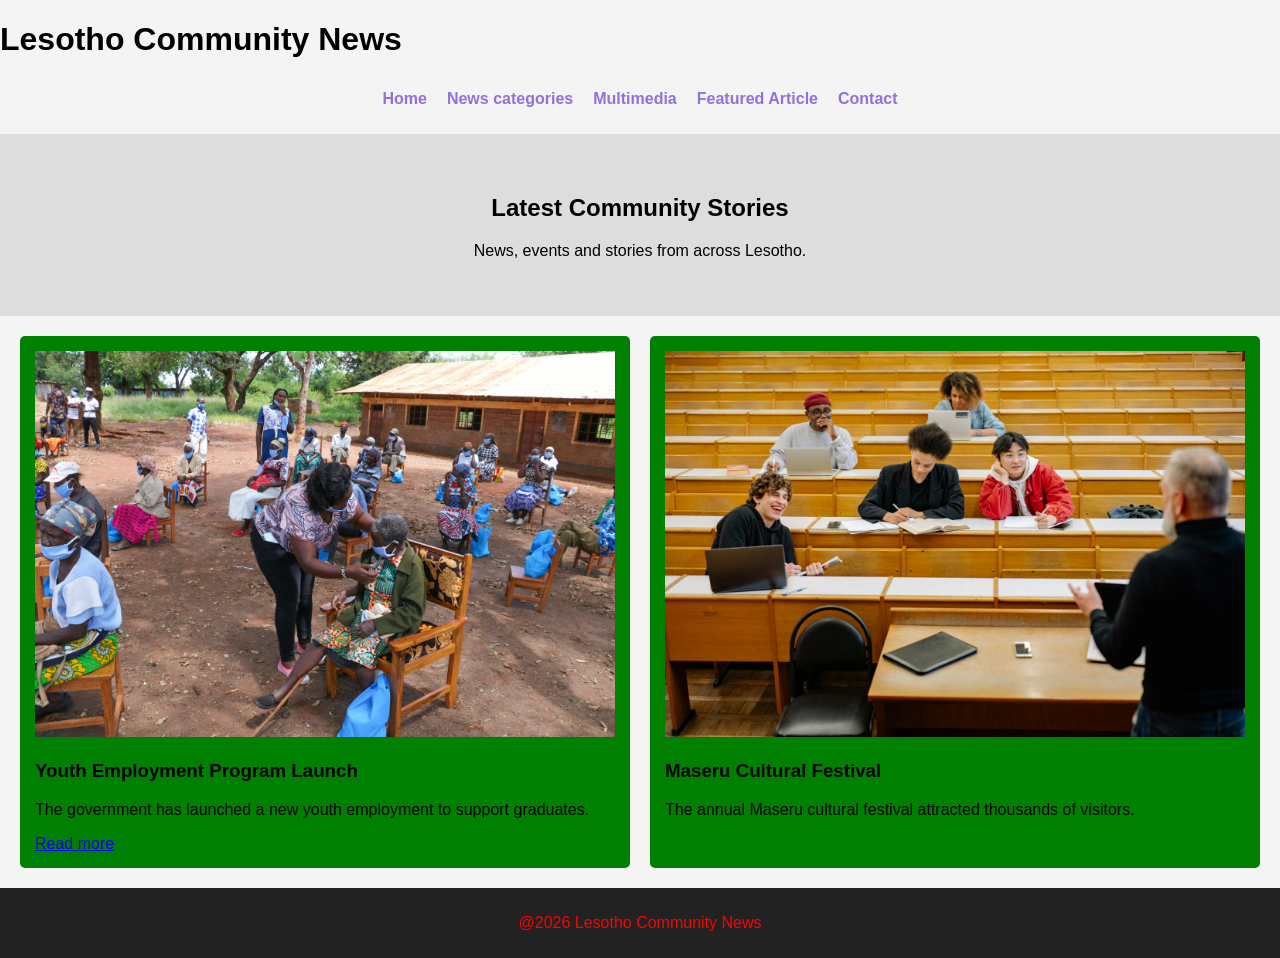
<file: index.html>
<!DOCTYPE html>
<html>
<head>
	<meta charset="utf-8">
	<meta name="viewport" content="width=device-width, initial-scale=1">
	<title>Lesotho News Portal</title>
	<link rel="stylesheet" href="style.css">
</head>
<body>
	<h1>Lesotho Community News</h1>
	<nav>
	<ul>
		<li><a href="index.html">Home</a></li>
		<li><a href="categories.html">News categories</a></li>
		<li><a href="multimedia.html">Multimedia</a></li>
		<li><a href="article.html">Featured Article</a></li>
		<li><a href="contact.html">Contact</a></li>
	</ul>
	</nav>
	<section class="hero">
		<h2>Latest Community Stories</h2>
		<p>News, events and stories from across Lesotho.</p>
	</section>
	<section class="news">
		<article>
			<img src="community meeting.jpg" alt="community news">
			<h3>Youth Employment Program Launch</h3>
			<p>The government has launched a new youth employment to support graduates.</p>
			<a href="article.html">Read more</a>
		</article>
		<article>
			<img src="university students.jpg" alt="event"width="300">
			<h3>Maseru Cultural Festival</h3>
			<p>The annual Maseru cultural festival attracted thousands of visitors.</p>
		</article>
	</section>
	<footer>
		<p>@2026 Lesotho Community News</p>
	</footer>

</body>
</html>
</file>
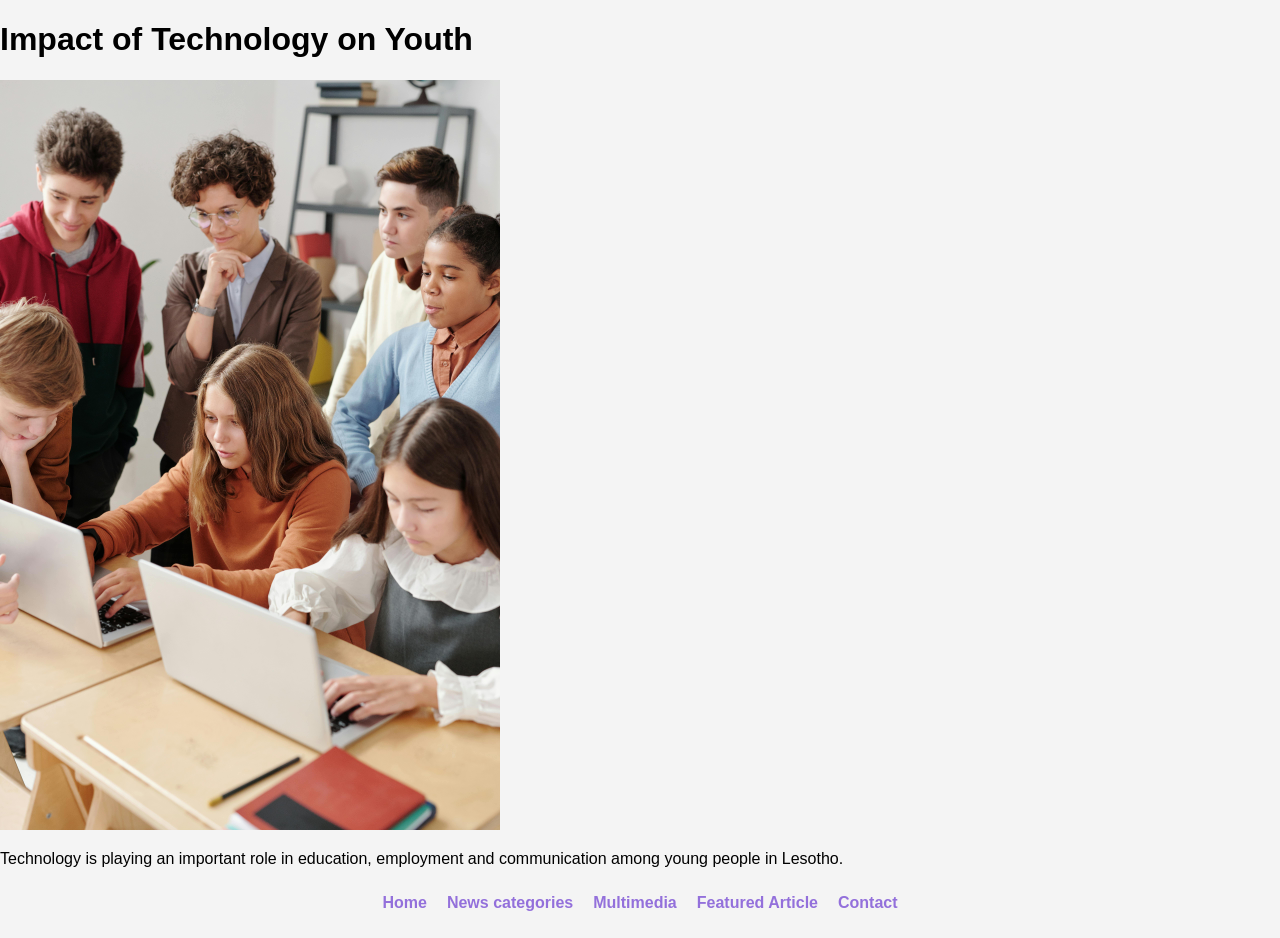
<file: article.html>
<!DOCTYPE html>
<html>
<head>
	<meta charset="utf-8">
	<meta name="viewport" content="width=device-width, initial-scale=1">
	<title>Featured Article</title>
	<link rel="stylesheet" href="style.css">
</head>
<body>
	<h1>Impact of Technology on Youth</h1>
	<img src="Technology.jpg" width="500">
	<p> Technology is playing an important role in education, employment and communication among young people in Lesotho.</p>
	<nav>
	<ul>
		<li><a href="index.html">Home</a></li>
		<li><a href="categories.html">News categories</a></li>
		<li><a href="multimedia.html">Multimedia</a></li>
		<li><a href="article.html">Featured Article</a></li>
		<li><a href="contact.html">Contact</a></li>
	</ul>
	</nav>

</body>
</html>
</file>
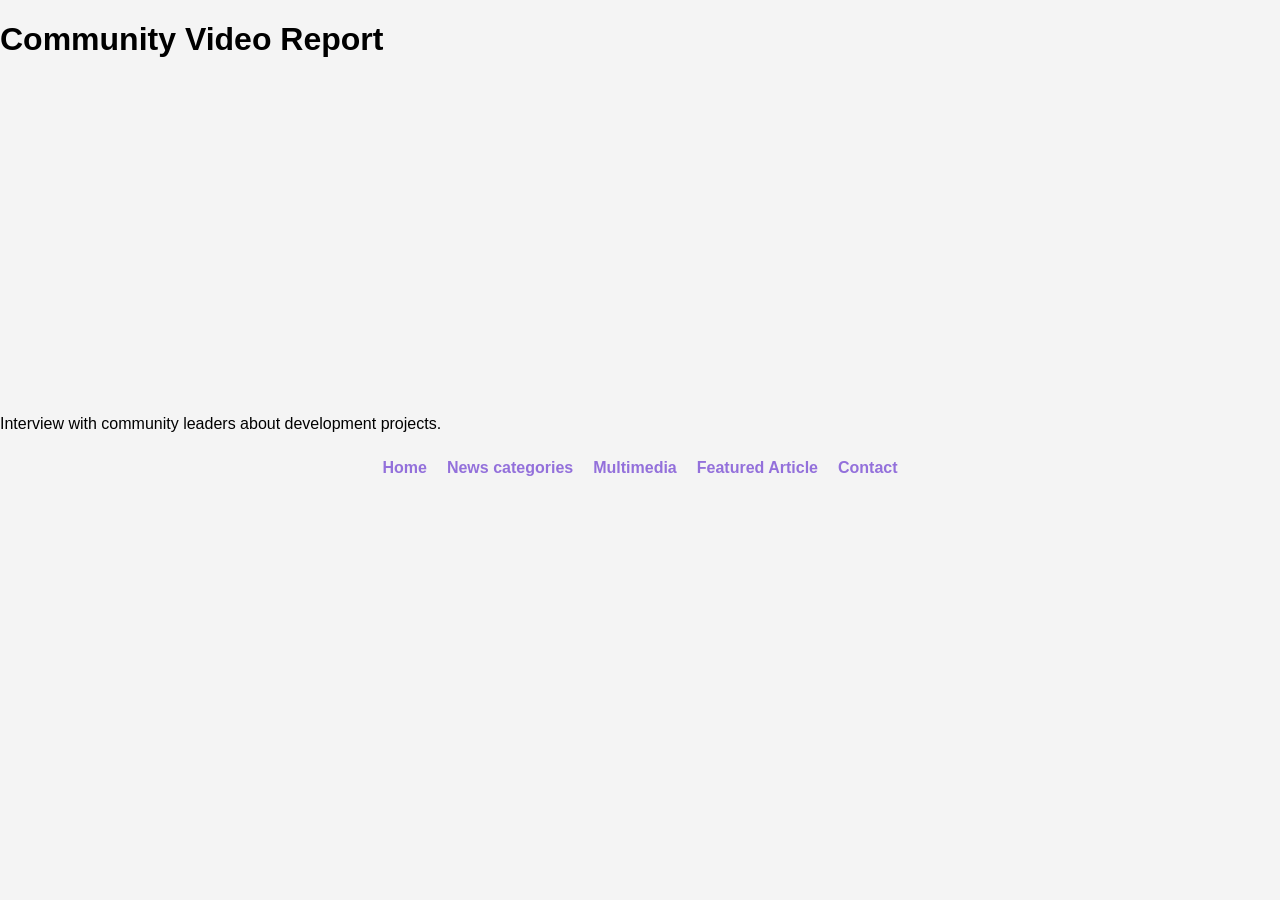
<file: multimedia.html>
<!DOCTYPE html>
<html>
<head>
	<meta charset="utf-8">
	<meta name="viewport" content="width=device-width, initial-scale=1">
	<title>Multimedia</title>
	<link rel="stylesheet" href="style.css">
</head>
<body>
	<h1>Community Video Report</h1>
	<iframe width="560" height="315" src="https://www.youtube.com/embed/itysjwi8t64?si=mEOHwavU4FNeK0Lk" title="YouTube video player" frameborder="0" allow="accelerometer; autoplay; clipboard-write; encrypted-media; gyroscope; picture-in-picture; web-share" referrerpolicy="strict-origin-when-cross-origin" allowfullscreen></iframe>
	<p>Interview with community leaders about development projects.</p>
	<nav>
	<ul>
		<li><a href="index.html">Home</a></li>
		<li><a href="categories.html">News categories</a></li>
		<li><a href="multimedia.html">Multimedia</a></li>
		<li><a href="article.html">Featured Article</a></li>
		<li><a href="contact.html">Contact</a></li>
	</ul>
	</nav>
</body>
</html>
</file>
<file: style.css>
body{
	font-family: Arial, sans-serif;
	margin: 0;
	background: #f4f4f4;
}
header{
	background: #222;
	color: blue;
	padding: 20px;
	text-align: center;
}
nav ul{
	display: flex;
	justify-content: center;
	list-style: none;
	padding: 0;
}
nav ul li{
	margin: 10px;
}
nav ul li a{
	color: mediumpurple;
	text-decoration: none;
	font-weight: bold;
}
.hero{
	text-align: center;
	padding: 40px;
	background: #ddd;
}
.news{
	display: flex;
	gap: 20px;
	padding: 20px;
}
article{
	background: green;
	padding: 15px;
	border-radius: 5px;
}
article img{
	width: 100%;
}
footer{
	text-align: center;
	background: #222;
	color: red;
	padding: 10px;
}
</file>
